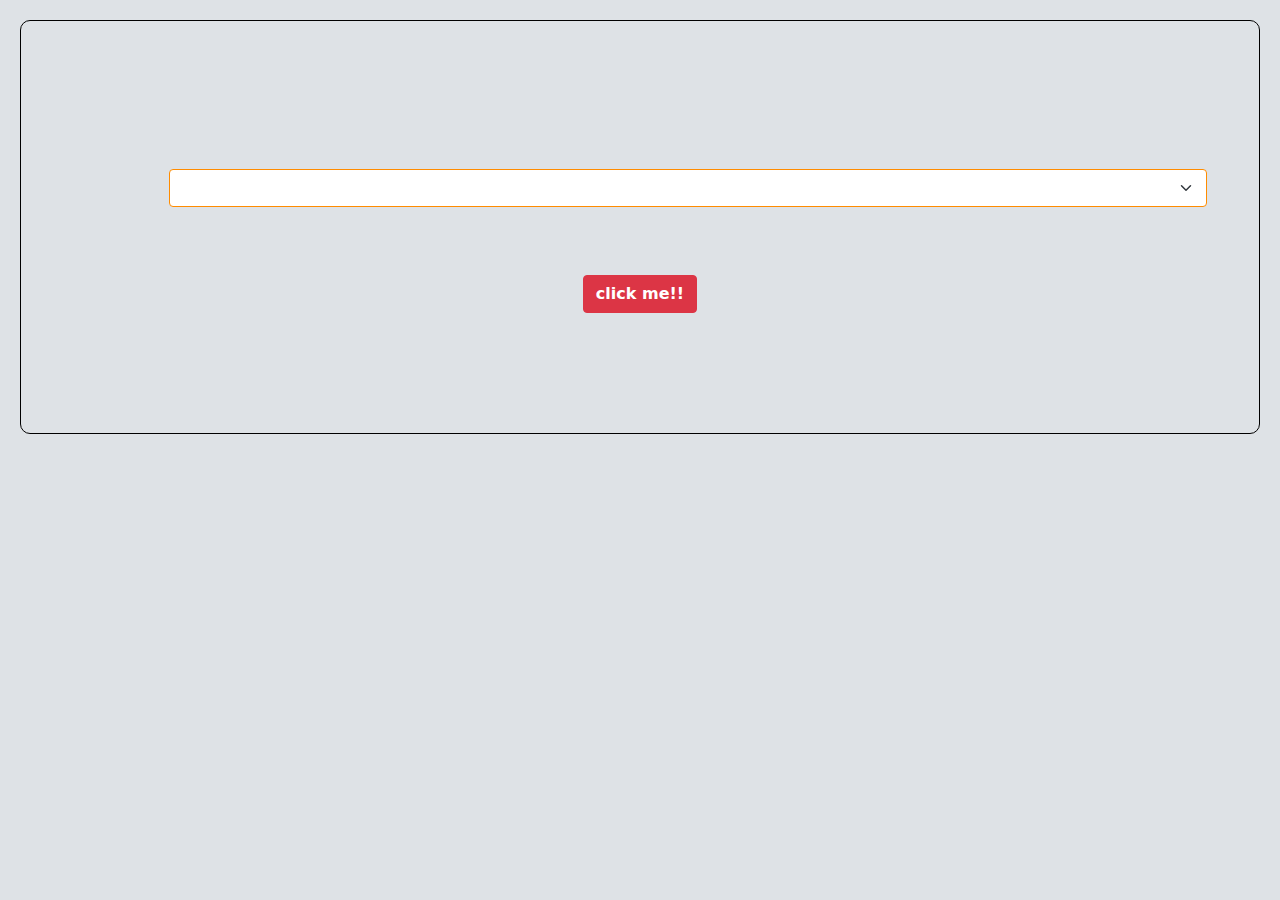
<file: index.html>
<!doctype html>
<html lang="en">

    <head>
        <title>Web-helpers</title>
        <meta charset="utf-8">
        <meta name="viewport" content="width=device-width, initial-scale=1">
        <link rel="icon" href="static/favicon.ico" type="image/x-icon">
        <link rel="stylesheet" href="static/css/bootstrap.min.css">
        <link rel="stylesheet" href="static/css/bootstrap-icons.css">
        <link rel="stylesheet" href="static/css/styles.css">
    </head>

    <body>

        <main>
            <div id="root">
            </div>
        </main>

        <script src="static/js/d3.min.js"></script>
        <script src="static/js/plotly-latest.min.js"></script>
        <script src="static/js/bootstrap.bundle.min.js"></script>
        
        <script src="static/js/plotly_utils.js"></script>

        <script src="static/js/utils-dom.js"></script>


        <script>

            console.log(dom.get('root'));

            var div = dom.make("div", {
                parent:'root',
                classes: ['text-center'],
                styles: {"padding": "100px", "margin": '20px', "border": '1px solid black', 'border-radius': '10px'},
                children: [
                    ["input", {classes: ["form-select", "m-5"]}], 
                ]
            }); 

            dom.make("button", {
                parent: div,
                id:"my-btn2",
                classes: ['btn', 'btn-danger'],
                type: 'button',
                styles: {"margin": "20px", "font-weight": 'bold'},
                innerHTML: "click me!!",
            });

            console.log(dom.get('my-btn'))

        </script>


    </body>
</html>
</file>
<file: static/css/styles.css>
body {
  background-color: #dee2e6;;
}

input, select {
  border: 1px solid darkorange !important;
}



select:hover,
select:active,
textarea:hover, 
input:hover, 
textarea:active, 
input:active, 
textarea:focus, 
input:focus,
button:focus,
button:active,
button:hover,
label:focus,
.btn:active,
.btn.active
{
  outline: 1px solid orange !important;
  -webkit-appearance: none !important;
  box-shadow: none !important;
}


.my-link {
  color: darkorange;
  text-decoration: none;
  cursor: pointer;
}
.my-link:hover{
  color: darkorange;
  cursor: pointer;
  text-decoration: underline;
  text-underline-offset: 0.2rem;
  text-decoration-thickness: 0.3rem;
}

.my-div {
  border: 1px solid darkorange;
  border-radius: 15px;
  padding: 15px;
  background-color: #dee2e6;
  /*box-shadow: 0px 1px 3px darkorange;*/
}



.navbar .nav-link {
  color: darkorange;
  font-size: 1.2rem;
  /*
  font-weight: 400;
  font-size: 1.25rem;
  
  padding-top: .5rem;
  padding-bottom: .5rem;
  */
}
.navbar .nav-link:hover {
  color: white;
  /*
  border-bottom: 5px solid #dee2e6;
  margin-bottom: -5px;
  */
}


.fake-link {
  color: black;
  text-decoration: underline;
  cursor: pointer;
}
.fake-link:hover{
  color: darkorange;
  cursor: pointer;
  text-decoration: underline;
  /*
  text-underline-offset: 0.2rem;
  text-decoration-thickness: 0.3rem;
  */
}



/*
.navbar .nav-link {
  color:  #AAF;
  font-weight: 300;
  font-size: 1.25rem;
  padding-top: .5rem;
  padding-bottom: .5rem;
}
.navbar .nav-link:hover {
  color: #0dcaf0;
  border-bottom: 5px solid #0dcaf0;
  margin-bottom: -5px;
}
*/

/* Bootstrap 5 color codes

$blue:    #0d6efd;
$indigo:  #6610f2;
$purple:  #6f42c1;
$pink:    #d63384;
$red:     #dc3545;
$orange:  #fd7e14;
$yellow:  #ffc107;
$green:   #198754;
$teal:    #20c997;
$cyan:    #0dcaf0;

$primary:       $blue;
$secondary:     $gray-600;
$success:       $green;
$info:          $cyan;
$warning:       $yellow;
$danger:        $red;
$light:         $gray-100;
$dark:          $gray-900;

$white:    #fff;
$gray-100: #f8f9fa;
$gray-200: #e9ecef;
$gray-300: #dee2e6;
$gray-400: #ced4da;
$gray-500: #adb5bd;
$gray-600: #6c757d;
$gray-700: #495057;
$gray-800: #343a40;
$gray-900: #212529;
$black:    #000;

*/
</file>
